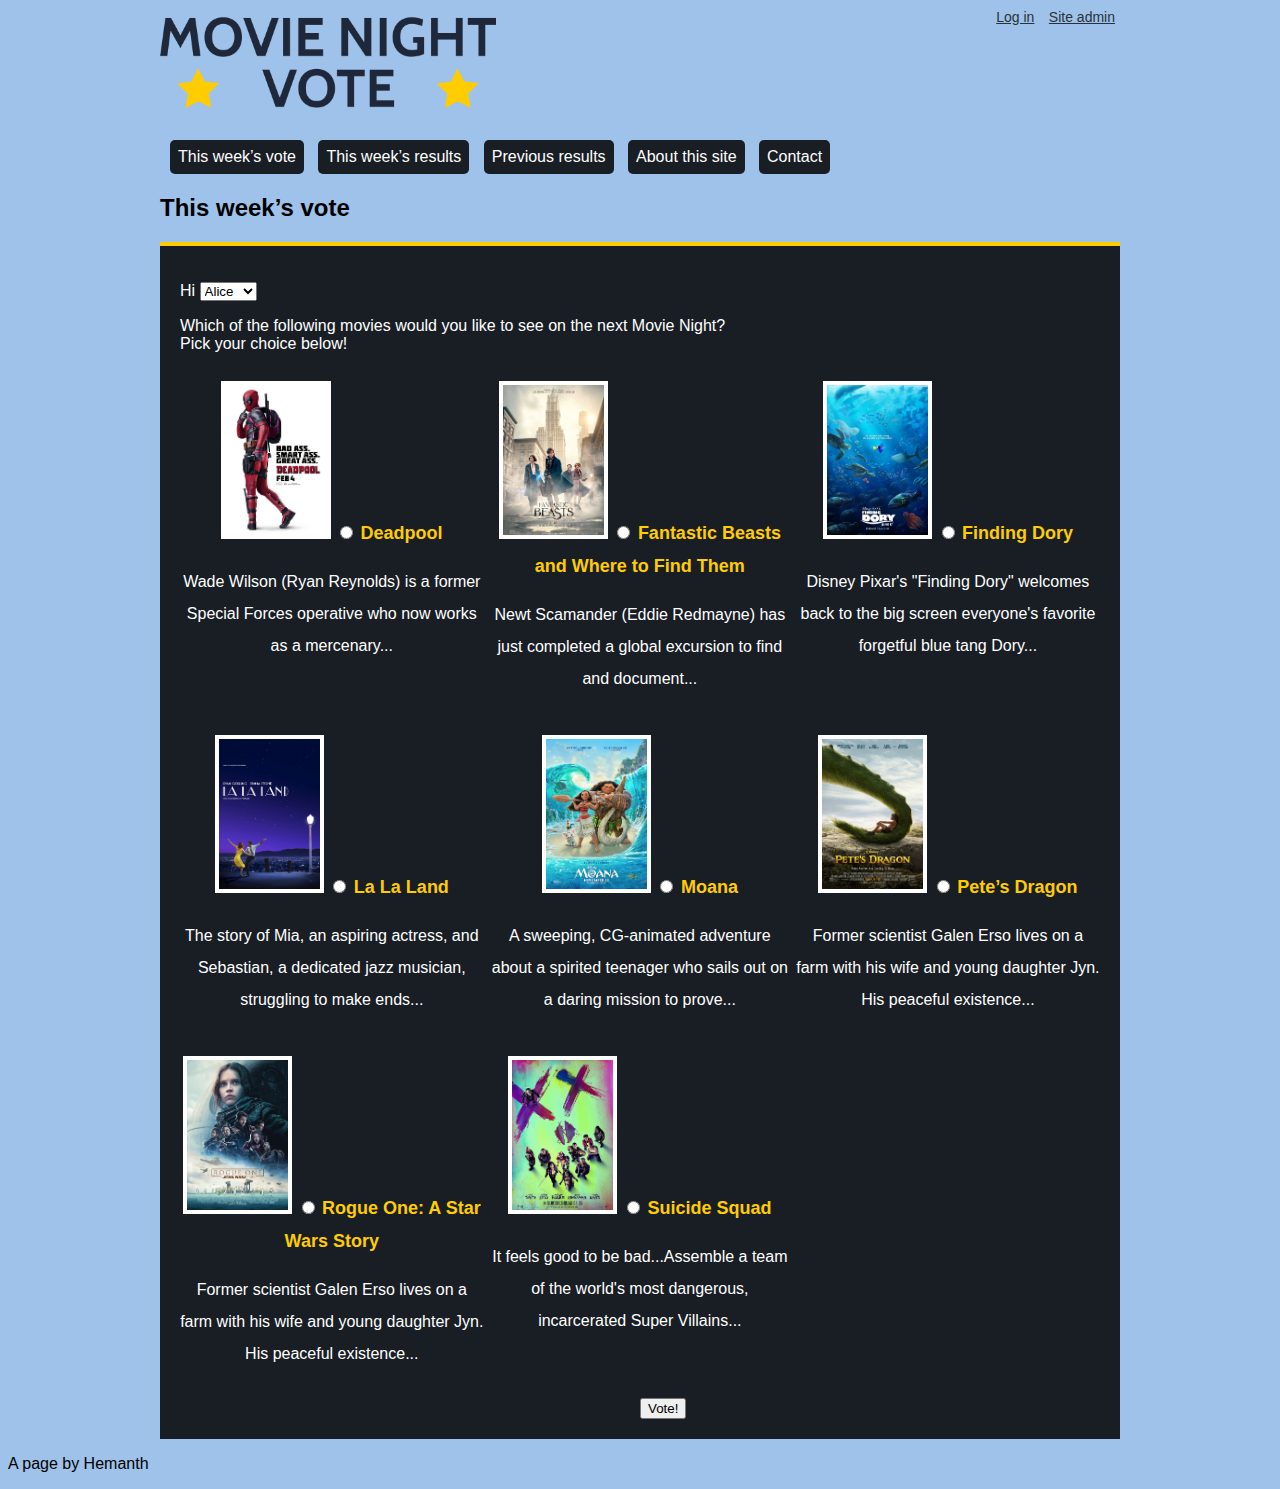
<file: academyhtml/movie-mixer/index.html>
<!DOCTYPE html>

<html lang="en">

<!--Header Start-->
<head>
  <meta charset="utf-8">
  <title>Movie Mixer</title>
  <link rel="stylesheet" type="text/css" href="css/style.css">

</head>
<!-- HEADER End -->


<!-- Body Start -->
<body>
  <div id="wrapper">
    <div class="user-info">
        <a href="#">Log in</a>
        <a href="#">Site admin</a>
    </div>
     <header>
      <img src="images/logo.png" alt="Logo of the page" id="logo">
      <nav>



        <ul>
          <li><a href="#">This week’s vote</a></li>
          <li><a href="#">This week’s results</a></li>
          <li><a href="#">Previous results</a></li>
          <li><a href="#">About this site</a></li>
          <li><a href="#">Contact</a></li>
        </ul>
      </nav>
    </header>
    <!-- HEADER end -->

    <!-- MAIN CONTENT start -->
    <div class = "content">
        <h2>This week’s vote</h2>

        <div id="form-wrapper">
            <form method="POST" action="results.html">
            <p>Hi
              <select name="name">
                <option value="1">Alice</option>
                <option value="2">Bob</option>
                <option value="3">Claire</option>
              </select>
            </p>

            <p>Which of the following movies would you like to see on the next Movie Night? <br>Pick your choice below!</p>

            <div class="movie">
                <label for"vote_1">
                  <img src="images/deadpool.jpg" alt="Poster of Deadpool Movie">
                  <input type="radio" id="vote_1" value="1" name="vote">
                  <span>Deadpool</span>
                </label>
                <p>Wade Wilson (Ryan Reynolds) is a former Special Forces operative who now works as a mercenary...</p>
            </div>

            <div class = "movie">
                <label for"vote_2">
                  <img src="images/fantastic-beasts.jpg" alt="Poster of Fantastic Beasts Movie">
                  <input type="radio" id="vote_2" value="2" name="vote">
                  <span>Fantastic Beasts and Where to Find Them</span>
                </label>
                <p>Newt Scamander (Eddie Redmayne) has just completed a global excursion to find and document...</p>
            </div>

            <div class="movie">
              <label for"vote_3">
                <img src="images/finding-dory.jpg" alt="Poster of Finding Dory Movie">
                <input type="radio" id="vote_3" value="3" name="vote">
                <span>Finding Dory</span>
              </label>
              <p>Disney Pixar's "Finding Dory" welcomes back to the big screen everyone's favorite forgetful blue tang Dory...</p>
            </div>

            <div class="movie">
                <label for"vote_4">
                  <img src="images/la-la-land.jpg" alt="Poster of La La Land Movie">
                  <input type="radio" id="vote_4" value="4" name="vote">
                  <span>La La Land</span>
                </label>
                <p>The story of Mia, an aspiring actress, and Sebastian, a dedicated jazz musician, struggling to make ends...</p>
            </div>

            <div class="movie">
                <label for"vote_5">
                  <img src="images/moana.jpg" alt="Poster of Moana Movie">
                  <input type="radio" id="vote_5" value="5" name="vote">
                  <span>Moana</span>
                </label>
                <p>A sweeping, CG-animated adventure about a spirited teenager who sails out on a daring mission to prove...</p>
            </div>

            <div class="movie">
                <label for"vote_6">
                  <img src="images/petes-dragon.jpg" alt="Poster of Pete's Dragon Movie">
                  <input type="radio" id="vote_6" value="6" name="vote">
                  <span>Pete’s Dragon</span>
                </label>
                <p>Former scientist Galen Erso lives on a farm with his wife and young daughter Jyn. His peaceful existence...</p>
            </div>

            <div class="movie">
                <label for"vote_7">
                  <img src="images/rogue-one.jpg" alt="Poster of Rogue One Movie">
                  <input type="radio" id="vote_7" value="7" name="vote">
                  <span>Rogue One: A Star Wars Story</span>
                </label>
                <p>Former scientist Galen Erso lives on a farm with his wife and young daughter Jyn. His peaceful existence...</p>
            </div>

            <div class="movie">
                <label for"vote_8">
                  <img src="images/suicide-squad.jpg" alt="Poster of Suicide Squad Movie">
                  <input type="radio" id="vote_8" value="8" name="vote">
                  <span>Suicide Squad</span>
                </label>
                <p>It feels good to be bad...Assemble a team of the world's most dangerous, incarcerated Super Villains...</p>
            </div>

            <input type="submit" value="Vote!" id="vote_button">
          </form>
      </div>
    </div>
  <!-- MAIN CONTENT end -->
  </div>

  <!--Footer Tag Start-->
  <footer>
    <p>A page by Hemanth</p>
  </footer>
  <!--Footer Tag End-->
</body>
<!--Body tag End-->
<script type="text/javascript" src="https://ajax.googleapis.com/ajax/libs/jquery/3.3.1/jquery.min.js"></script>
<script src="js/script.js"></script>

</html> <!--End of html-->
</file>
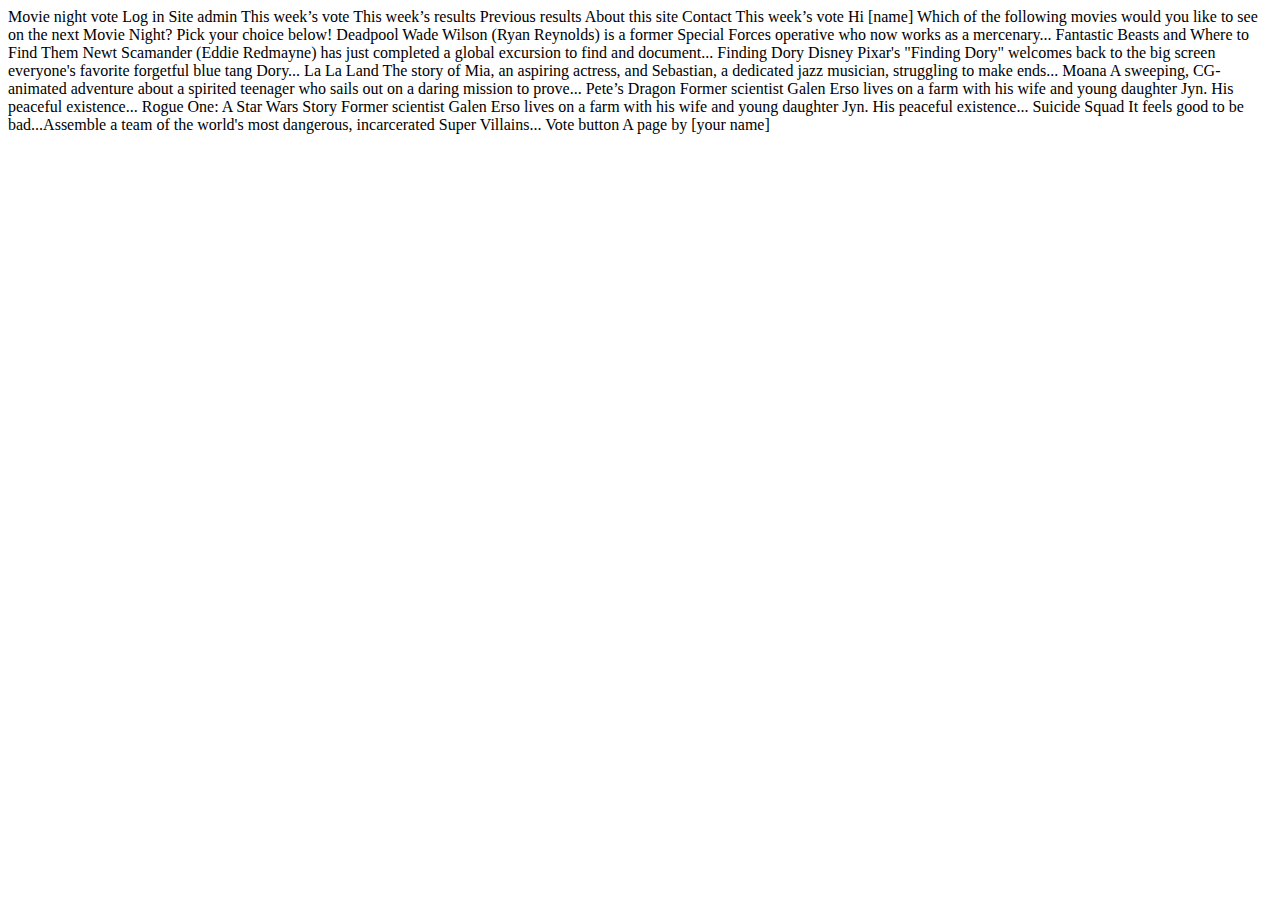
<file: academyhtml/movie-night-vote_help/movie-night-vote_1_HTML_help/index.html>
<!DOCTYPE html>

<html lang="en">

<head>
  <meta charset="utf-8">
  <title></title>
</head>

<body>
  <!-- HEADER start -->
  Movie night vote

  Log in
  Site admin

  This week’s vote
  This week’s results
  Previous results
  About this site
  Contact
  <!-- HEADER end -->

  <!-- MAIN CONTENT start -->
  This week’s vote

  Hi [name]

  Which of the following movies would you like to see on the next Movie Night? Pick your choice below!

  Deadpool
  Wade Wilson (Ryan Reynolds) is a former Special Forces operative who now works as a mercenary...

  Fantastic Beasts and Where to Find Them
  Newt Scamander (Eddie Redmayne) has just completed a global excursion to find and document...

  Finding Dory
  Disney Pixar's "Finding Dory" welcomes back to the big screen everyone's favorite forgetful blue tang Dory...

  La La Land
  The story of Mia, an aspiring actress, and Sebastian, a dedicated jazz musician, struggling to make ends...

  Moana
  A sweeping, CG-animated adventure about a spirited teenager who sails out on a daring mission to prove...

  Pete’s Dragon
  Former scientist Galen Erso lives on a farm with his wife and young daughter Jyn. His peaceful existence...

  Rogue One: A Star Wars Story
  Former scientist Galen Erso lives on a farm with his wife and young daughter Jyn. His peaceful existence...

  Suicide Squad
  It feels good to be bad...Assemble a team of the world's most dangerous, incarcerated Super Villains...

  Vote button
  <!-- MAIN CONTENT end -->

  A page by [your name]

</body>

</html>
</file>
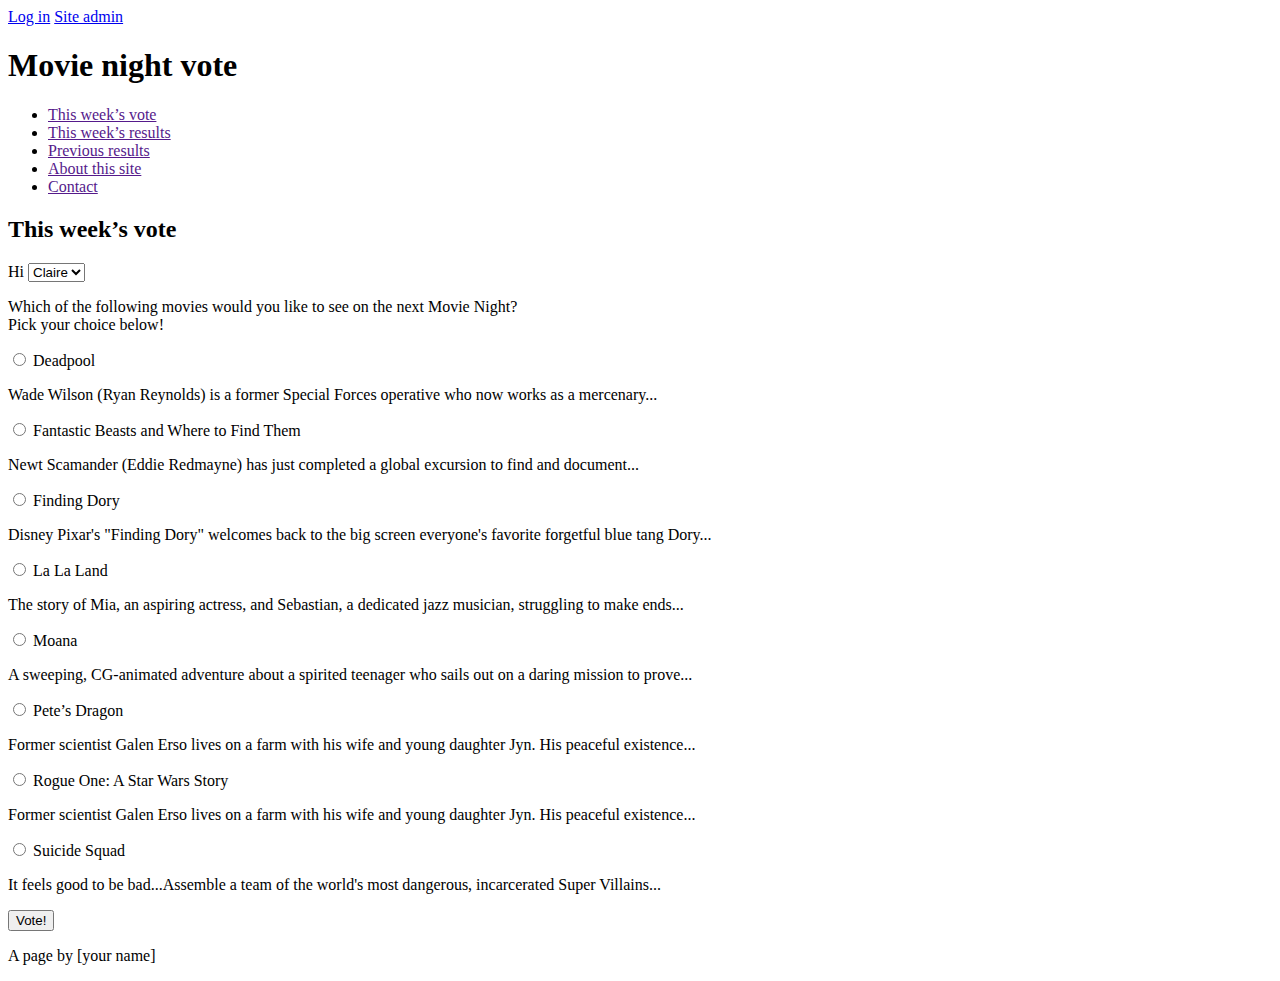
<file: academyhtml/movie-night-vote_help/movie-night-vote_1_HTML_help/exercise-step-3-4.html>
<!DOCTYPE html>

<html lang="en">

<head>
  <meta charset="utf-8">
  <title>Movie night vote</title>
</head>

<body>
  <header>
    <a href="login.html">Log in</a>
    <a href="admin.html">Site admin</a>

    <h1>Movie night vote</h1>

    <nav>
      <ul>
        <li><a href="">This week’s vote</a></li>
        <li><a href="">This week’s results</a></li>
        <li><a href="">Previous results</a></li>
        <li><a href="">About this site</a></li>
        <li><a href="">Contact</a></li>
      </ul>
    </nav>
  </header>

  <div class="content">
    <h2>This week’s vote</h2>

    <form method="POST" action="results.html">
      <p>
        Hi
        <select name="name">
          <option value="1">Alice</option>
          <option value="2">Bob</option>
          <option value="3" selected>Claire</option>
        </select>
      </p>

      <p>Which of the following movies would you like to see on the next Movie Night?<br>Pick your choice below!</p>

      <div class="movie">
        <label for="vote_1">
          <input type="radio" id="vote_1" value="1" name="vote">
          <span>Deadpool</span>
        </label>
        <p>Wade Wilson (Ryan Reynolds) is a former Special Forces operative who now works as a mercenary...</p>
      </div>

      <div class="movie">
        <label for="vote_2">
          <input type="radio" id="vote_2" value="2" name="vote">
          <span>Fantastic Beasts and Where to Find Them</span>
        </label>
        <p>Newt Scamander (Eddie Redmayne) has just completed a global excursion to find and document...</p>
      </div>

      <div class="movie">
        <label for="vote_3">
          <input type="radio" id="vote_3" value="3" name="vote">
          <span>Finding Dory</span>
        </label>
        <p>Disney Pixar's "Finding Dory" welcomes back to the big screen everyone's favorite forgetful blue tang Dory...</p>
      </div>

      <div class="movie">
        <label for="vote_4">
          <input type="radio" id="vote_4" value="4" name="vote">
          <span>La La Land</span>
        </label>
        <p>The story of Mia, an aspiring actress, and Sebastian, a dedicated jazz musician, struggling to make ends...</p>
      </div>

      <div class="movie">
        <label for="vote_5">
          <input type="radio" id="vote_5" value="5" name="vote">
          <span>Moana</span>
        </label>
        <p>A sweeping, CG-animated adventure about a spirited teenager who sails out on a daring mission to prove...</p>
      </div>

      <div class="movie">
        <label for="vote_6">
          <input type="radio" id="vote_6" value="6" name="vote">
          <span>Pete’s Dragon</span>
        </label>
        <p>Former scientist Galen Erso lives on a farm with his wife and young daughter Jyn. His peaceful existence...</p>
      </div>

      <div class="movie">
        <label for="vote_7">
          <input type="radio" id="vote_7" value="7" name="vote">
          <span>Rogue One: A Star Wars Story</span>
        </label>
        <p>Former scientist Galen Erso lives on a farm with his wife and young daughter Jyn. His peaceful existence...</p>
      </div>

      <div class="movie">
        <label for="vote_8">
          <input type="radio" id="vote_8" value="8" name="vote">
          <span>Suicide Squad</span>
        </label>
        <p>It feels good to be bad...Assemble a team of the world's most dangerous, incarcerated Super Villains...</p>
      </div>

     <input type="submit" value="Vote!" id="vote_button">

    </form>
  </div>

  <footer>
    <p>A page by [your name]</p>
  <footer>

</body>

</html>
</file>
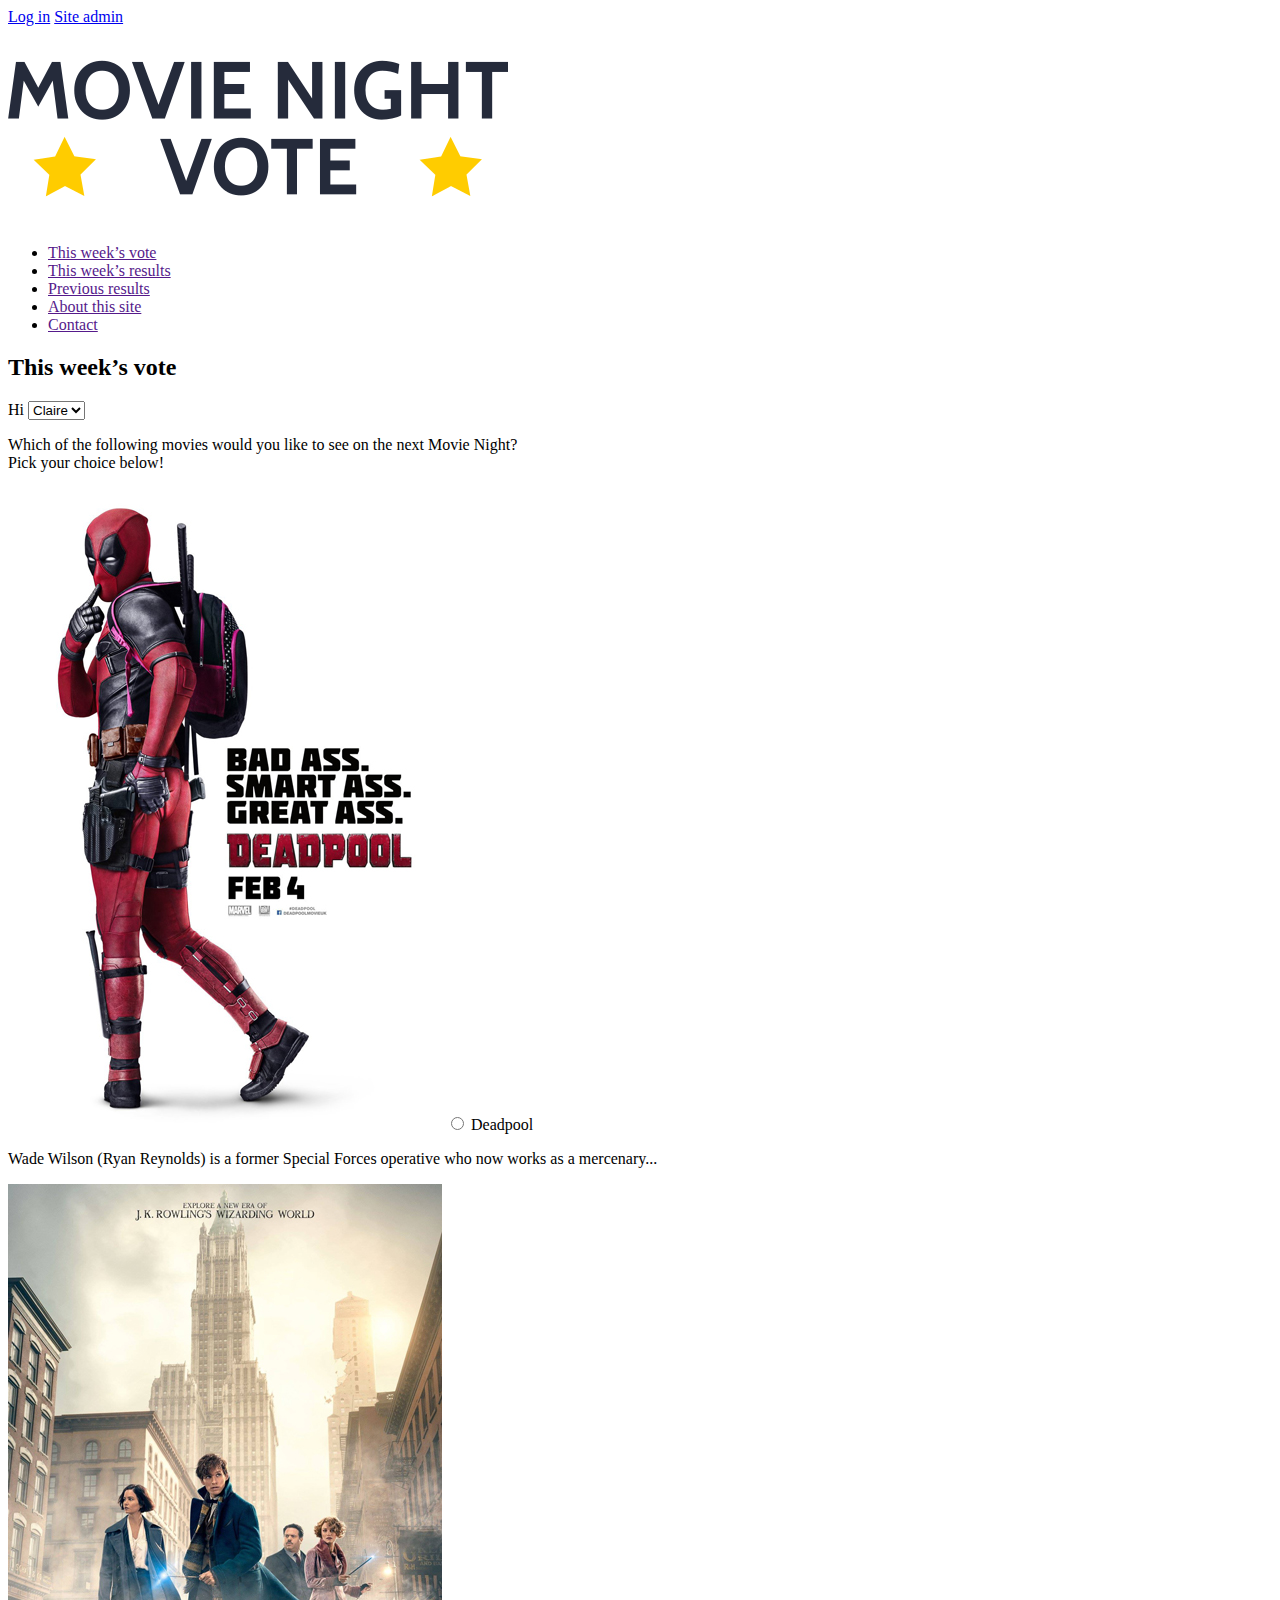
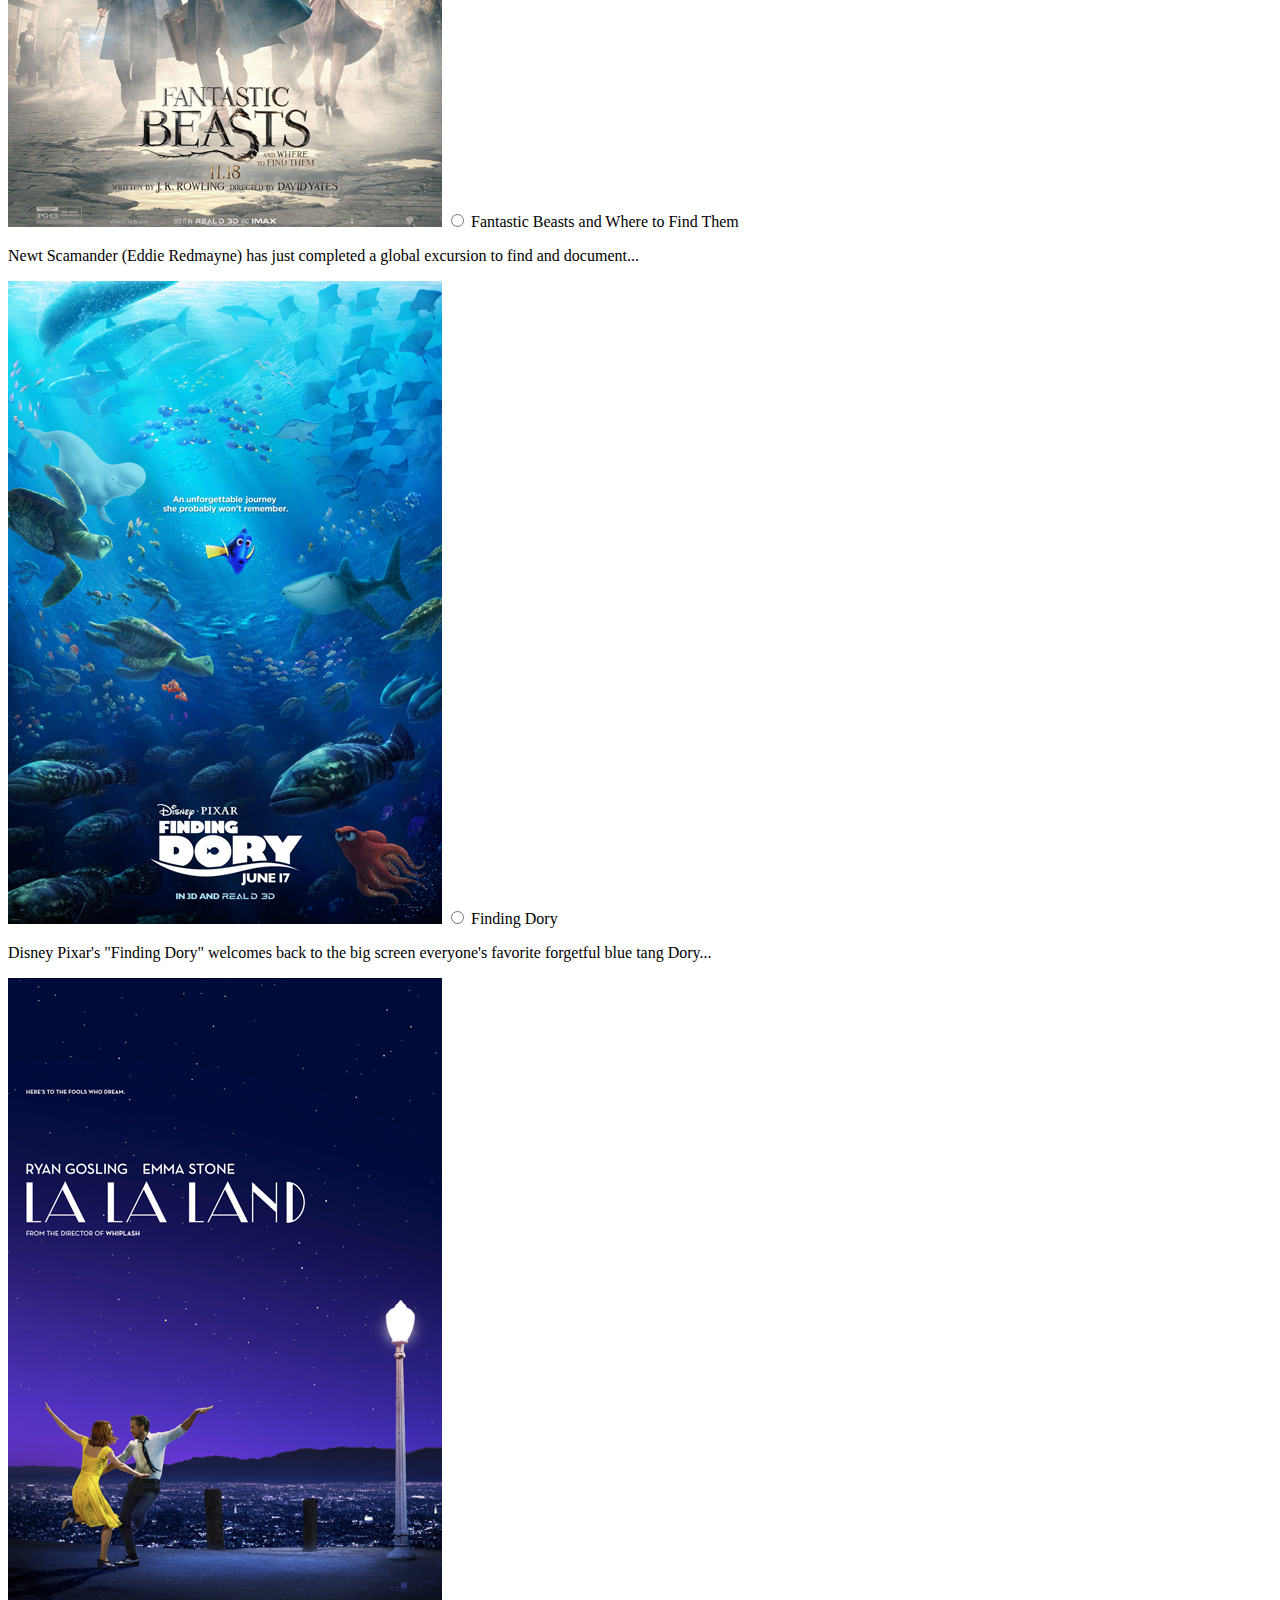
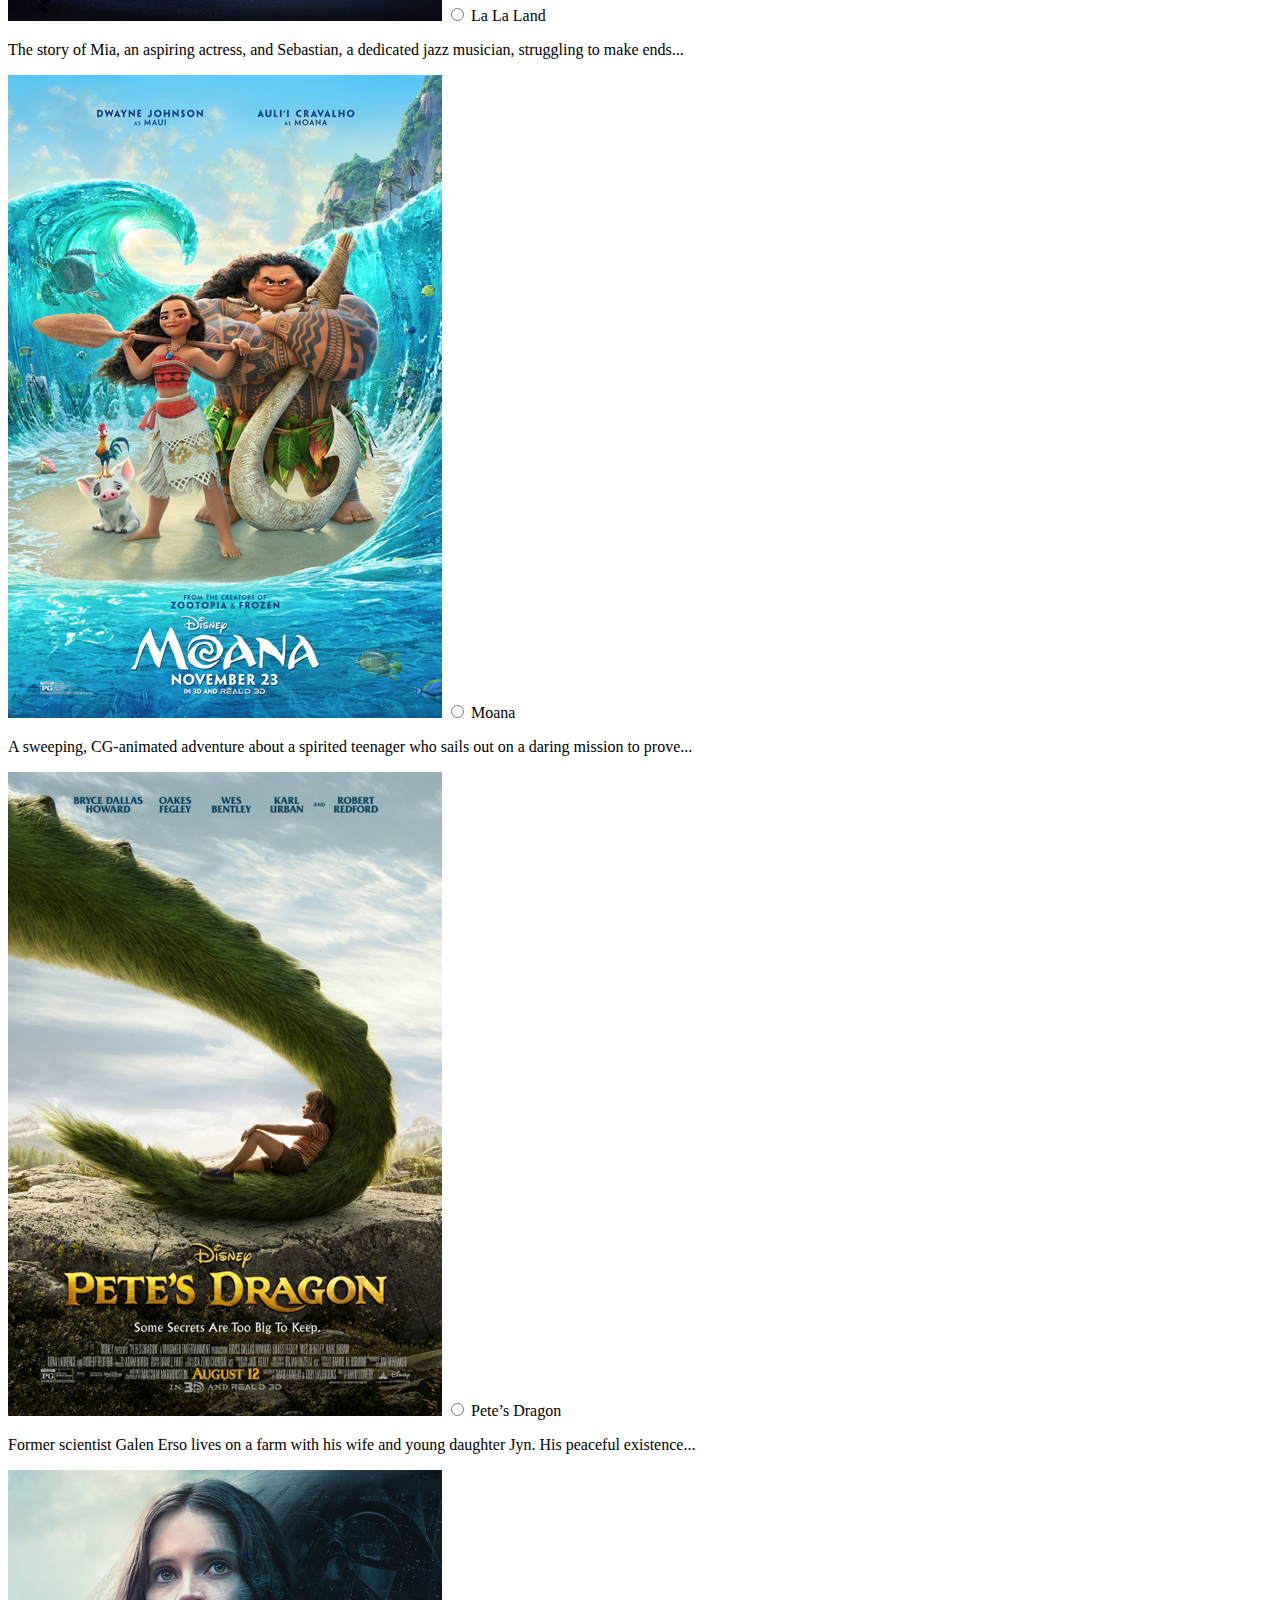
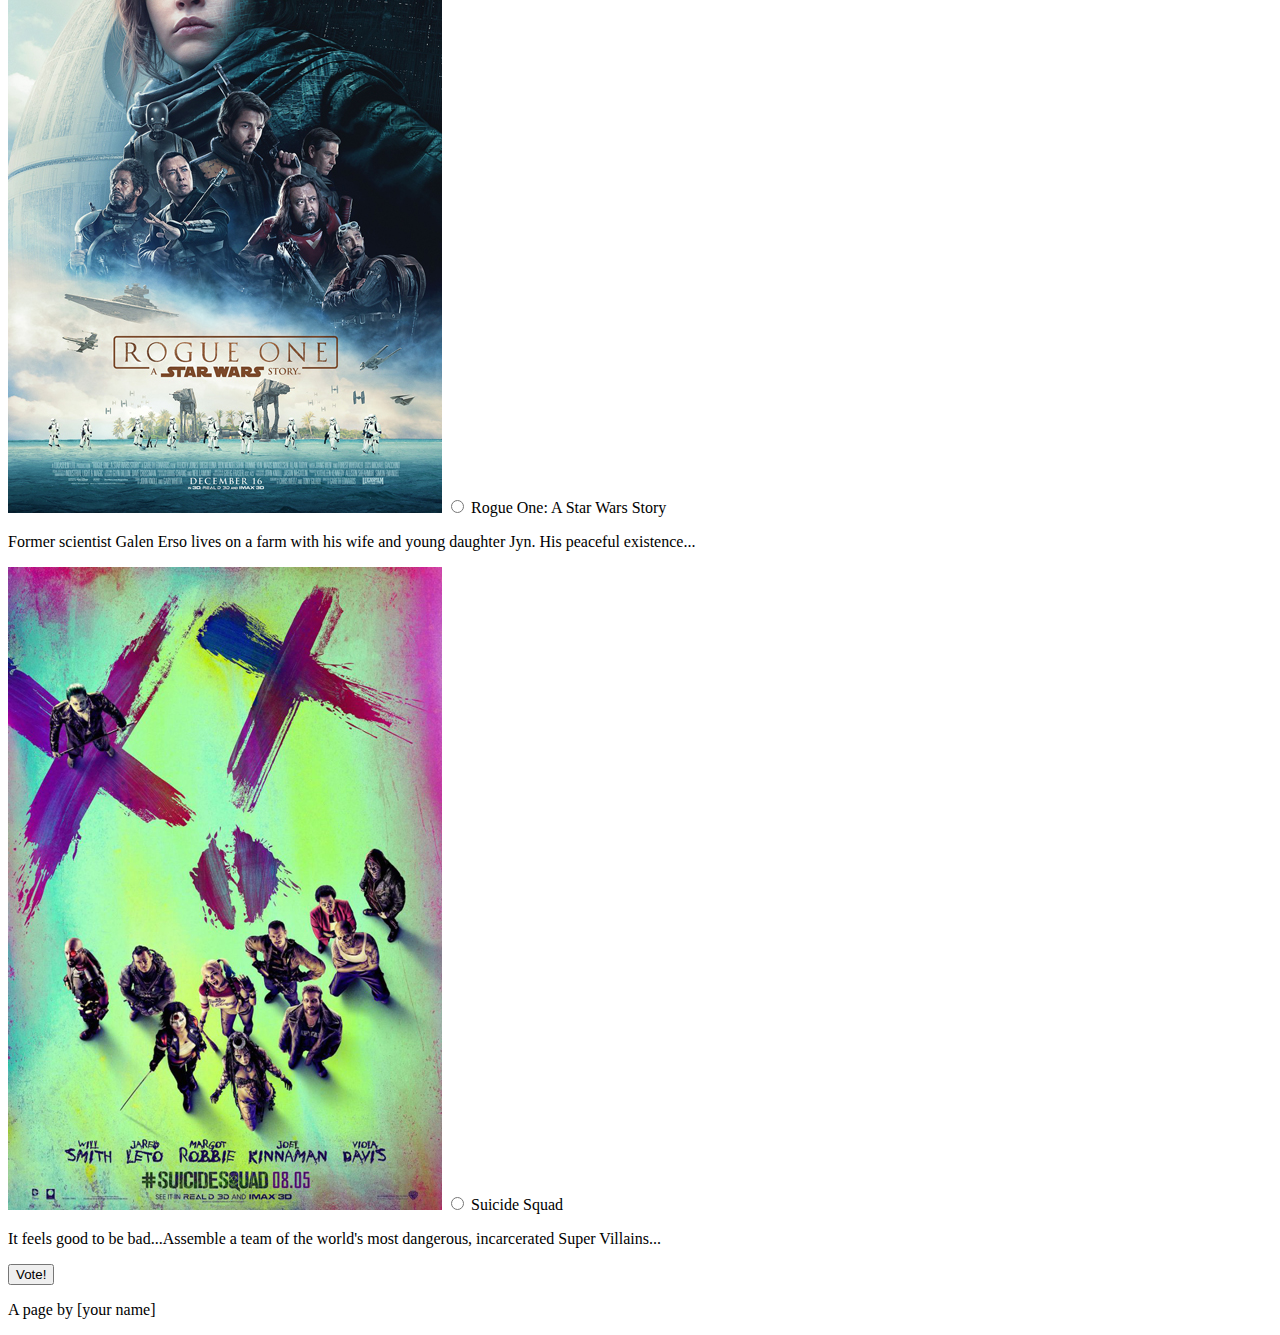
<file: academyhtml/movie-night-vote_help/movie-night-vote_1_HTML_help/exercise-step-5.html>
<!DOCTYPE html>

<html lang="en">

<head>
  <meta charset="utf-8">
  <title>Movie night vote</title>
</head>

<body>
  <header>
    <a href="login.html">Log in</a>
    <a href="admin.html">Site admin</a>

    <h1><img src="images/logo.png" alt="Movie night vote"></h1>

    <nav>
      <ul>
        <li><a href="">This week’s vote</a></li>
        <li><a href="">This week’s results</a></li>
        <li><a href="">Previous results</a></li>
        <li><a href="">About this site</a></li>
        <li><a href="">Contact</a></li>
      </ul>
    </nav>
  </header>

  <div class="content">
    <h2>This week’s vote</h2>

    <form method="POST" action="results.html">
      <p>
        Hi
        <select name="name">
          <option value="1">Alice</option>
          <option value="2">Bob</option>
          <option value="3" selected>Claire</option>
        </select>
      </p>

      <p>Which of the following movies would you like to see on the next Movie Night?<br>Pick your choice below!</p>

      <div class="movie">
        <label for="vote_1">
          <img src="images/deadpool.jpg" alt="Deadpool movie poster">
          <input type="radio" id="vote_1" value="1" name="vote">
          <span>Deadpool</span>
        </label>
        <p>Wade Wilson (Ryan Reynolds) is a former Special Forces operative who now works as a mercenary...</p>
      </div>

      <div class="movie">
        <label for="vote_2">
          <img src="images/fantastic-beasts.jpg" alt="Fantastic Beasts and Where to Find Them movie poster">
          <input type="radio" id="vote_2" value="2" name="vote">
          <span>Fantastic Beasts and Where to Find Them</span>
        </label>
        <p>Newt Scamander (Eddie Redmayne) has just completed a global excursion to find and document...</p>
      </div>

      <div class="movie">
        <label for="vote_3">
          <img src="images/finding-dory.jpg" alt="Finding Dory movie poster">
          <input type="radio" id="vote_3" value="3" name="vote">
          <span>Finding Dory</span>
        </label>
        <p>Disney Pixar's "Finding Dory" welcomes back to the big screen everyone's favorite forgetful blue tang Dory...</p>
      </div>

      <div class="movie">
        <label for="vote_4">
          <img src="images/la-la-land.jpg" alt="La La Land movie poster">
          <input type="radio" id="vote_4" value="4" name="vote">
          <span>La La Land</span>
        </label>
        <p>The story of Mia, an aspiring actress, and Sebastian, a dedicated jazz musician, struggling to make ends...</p>
      </div>

      <div class="movie">
        <label for="vote_5">
          <img src="images/moana.jpg" alt="Moana movie poster">
          <input type="radio" id="vote_5" value="5" name="vote">
          <span>Moana</span>
        </label>
        <p>A sweeping, CG-animated adventure about a spirited teenager who sails out on a daring mission to prove...</p>
      </div>

      <div class="movie">
        <label for="vote_6">
          <img src="images/petes-dragon.jpg" alt="Pete’s Dragon movie poster">
          <input type="radio" id="vote_6" value="6" name="vote">
          <span>Pete’s Dragon</span>
        </label>
        <p>Former scientist Galen Erso lives on a farm with his wife and young daughter Jyn. His peaceful existence...</p>
      </div>

      <div class="movie">
        <label for="vote_7">
          <img src="images/rogue-one.jpg" alt="Rogue One movie poster">
          <input type="radio" id="vote_7" value="7" name="vote">
          <span>Rogue One: A Star Wars Story</span>
        </label>
        <p>Former scientist Galen Erso lives on a farm with his wife and young daughter Jyn. His peaceful existence...</p>
      </div>

      <div class="movie">
        <label for="vote_8">
          <img src="images/suicide-squad.jpg" alt=">Suicide Squad movie poster">
          <input type="radio" id="vote_8" value="8" name="vote">
          <span>Suicide Squad</span>
        </label>
        <p>It feels good to be bad...Assemble a team of the world's most dangerous, incarcerated Super Villains...</p>
      </div>

     <input type="submit" value="Vote!" id="vote_button">

    </form>
  </div>

  <footer>
    <p>A page by [your name]</p>
  <footer>

</body>

</html>
</file>
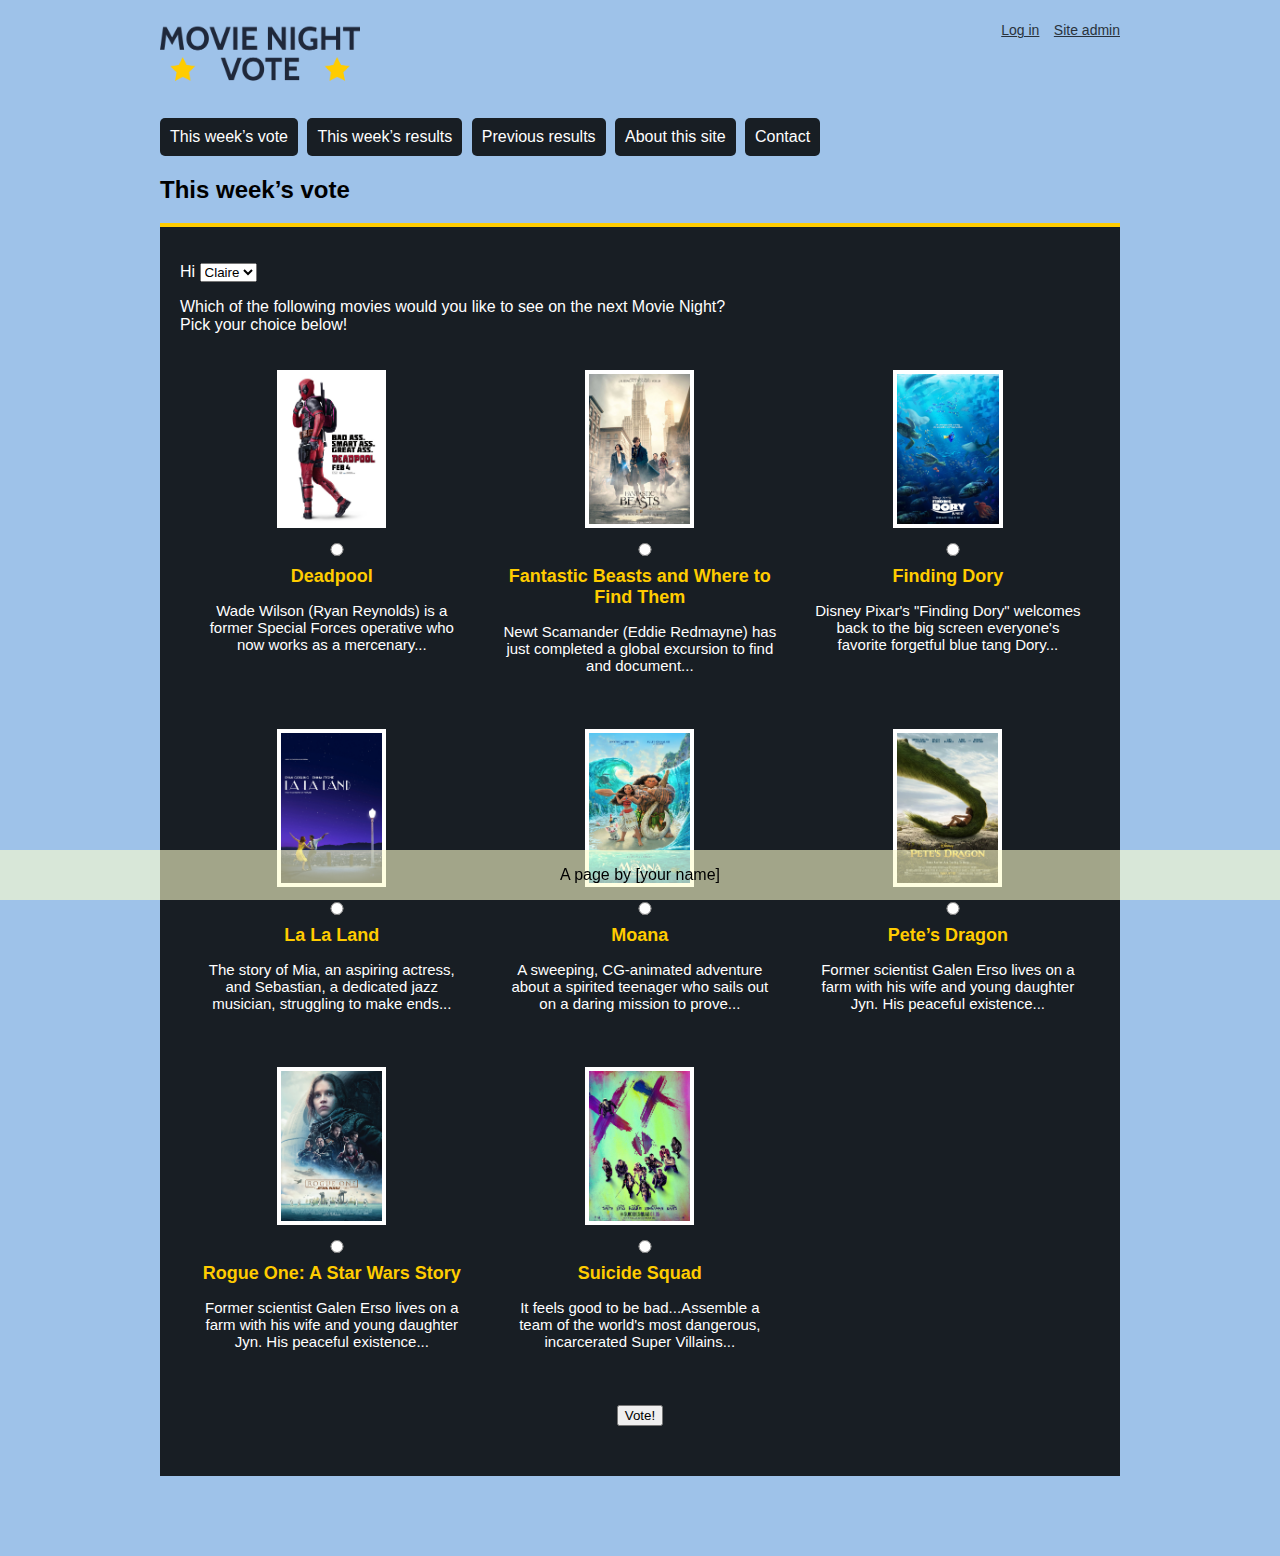
<file: academyhtml/movie-night-vote_help/movie-night-vote_2_CSS_help/exercise-css-help.html>
<!DOCTYPE html>

<html lang="en">

<head>
  <meta charset="utf-8">
  <title>Movie night vote</title>
  <link type="text/css" href="css/style.css" rel="stylesheet">
</head>

<body>
  <div id="wrapper">
    <header>

      <div class="user-info">
        <a href="login.html">Log in</a>
        <a href="admin.html">Site admin</a>
      </div>

      <h1><img src="images/logo.png" alt="Movie night vote"></h1>

      <nav>
        <ul>
          <li><a href="">This week’s vote</a></li>
          <li><a href="">This week’s results</a></li>
          <li><a href="">Previous results</a></li>
          <li><a href="">About this site</a></li>
          <li><a href="">Contact</a></li>
        </ul>
      </nav>
    </header>

    <div class="content">
      <h2>This week’s vote</h2>

      <div id="form-wrapper">
        <form method="POST" action="results.html">
          <p>
            Hi
            <select name="name">
              <option value="1">Alice</option>
              <option value="2">Bob</option>
              <option value="3" selected>Claire</option>
            </select>
          </p>

          <p>Which of the following movies would you like to see on the next Movie Night?<br>Pick your choice below!</p>

          <div class="movie">
            <label for="vote_1">
              <img src="images/deadpool.jpg" alt="Deadpool movie poster">
              <input type="radio" id="vote_1" value="1" name="vote">
              <span>Deadpool</span>
            </label>
            <p>Wade Wilson (Ryan Reynolds) is a former Special Forces operative who now works as a mercenary...</p>
          </div>

          <div class="movie">
            <label for="vote_2">
              <img src="images/fantastic-beasts.jpg" alt="Fantastic Beasts and Where to Find Them movie poster">
              <input type="radio" id="vote_2" value="2" name="vote">
              <span>Fantastic Beasts and Where to Find Them</span>
            </label>
            <p>Newt Scamander (Eddie Redmayne) has just completed a global excursion to find and document...</p>
          </div>

          <div class="movie">
            <label for="vote_3">
              <img src="images/finding-dory.jpg" alt="Finding Dory movie poster">
              <input type="radio" id="vote_3" value="3" name="vote">
              <span>Finding Dory</span>
            </label>
            <p>Disney Pixar's "Finding Dory" welcomes back to the big screen everyone's favorite forgetful blue tang Dory...</p>
          </div>

          <div class="movie">
            <label for="vote_4">
              <img src="images/la-la-land.jpg" alt="La La Land movie poster">
              <input type="radio" id="vote_4" value="4" name="vote">
              <span>La La Land</span>
            </label>
            <p>The story of Mia, an aspiring actress, and Sebastian, a dedicated jazz musician, struggling to make ends...</p>
          </div>

          <div class="movie">
            <label for="vote_5">
              <img src="images/moana.jpg" alt="Moana movie poster">
              <input type="radio" id="vote_5" value="5" name="vote">
              <span>Moana</span>
            </label>
            <p>A sweeping, CG-animated adventure about a spirited teenager who sails out on a daring mission to prove...</p>
          </div>

          <div class="movie">
            <label for="vote_6">
              <img src="images/petes-dragon.jpg" alt="Pete’s Dragon movie poster">
              <input type="radio" id="vote_6" value="6" name="vote">
              <span>Pete’s Dragon</span>
            </label>
            <p>Former scientist Galen Erso lives on a farm with his wife and young daughter Jyn. His peaceful existence...</p>
          </div>

          <div class="movie">
            <label for="vote_7">
              <img src="images/rogue-one.jpg" alt="Rogue One movie poster">
              <input type="radio" id="vote_7" value="7" name="vote">
              <span>Rogue One: A Star Wars Story</span>
            </label>
            <p>Former scientist Galen Erso lives on a farm with his wife and young daughter Jyn. His peaceful existence...</p>
          </div>

          <div class="movie">
            <label for="vote_8">
              <img src="images/suicide-squad.jpg" alt=">Suicide Squad movie poster">
              <input type="radio" id="vote_8" value="8" name="vote">
              <span>Suicide Squad</span>
            </label>
            <p>It feels good to be bad...Assemble a team of the world's most dangerous, incarcerated Super Villains...</p>
          </div>

         <input type="submit" value="Vote!" id="vote_button">

        </form>
      </div>
    </div>

  </div>

  <footer>
    <p>A page by [your name]</p>
  <footer>

</body>

</html>
</file>
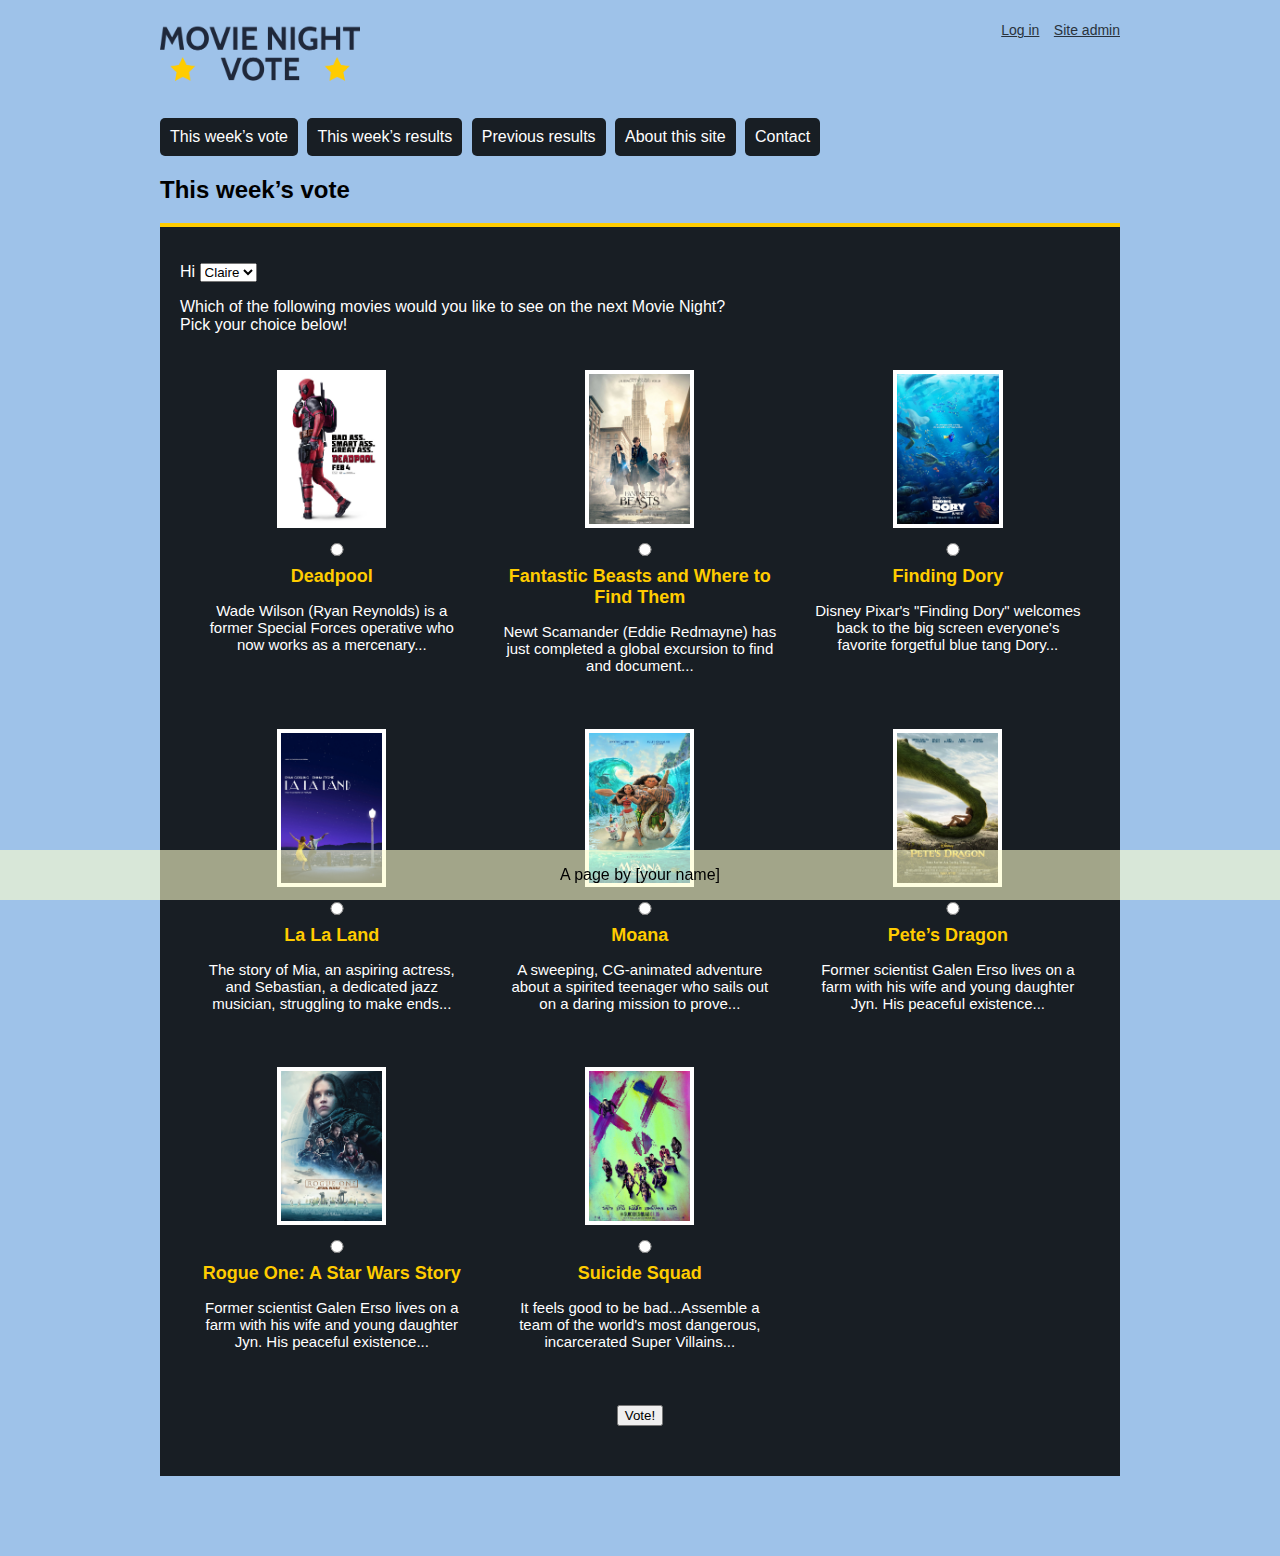
<file: academyhtml/movie-night-vote_help/movie-night-vote_3_JS_help/exercise-js-help.html>
<!DOCTYPE html>

<html lang="en">

<head>
  <meta charset="utf-8">
  <title>Movie night vote</title>
  <link type="text/css" href="css/style.css" rel="stylesheet">
</head>

<body>
  <div id="wrapper">
    <header>

      <div class="user-info">
        <a href="login.html">Log in</a>
        <a href="admin.html">Site admin</a>
      </div>

      <h1><img src="images/logo.png" alt="Movie night vote"></h1>

      <nav>
        <ul>
          <li><a href="">This week’s vote</a></li>
          <li><a href="">This week’s results</a></li>
          <li><a href="">Previous results</a></li>
          <li><a href="">About this site</a></li>
          <li><a href="">Contact</a></li>
        </ul>
      </nav>
    </header>

    <div class="content">
      <h2>This week’s vote</h2>

      <div id="form-wrapper">
        <form method="POST" action="results.html">
          <p>
            Hi
            <select name="name">
              <option value="1">Alice</option>
              <option value="2">Bob</option>
              <option value="3" selected>Claire</option>
            </select>
          </p>

          <p>Which of the following movies would you like to see on the next Movie Night?<br>Pick your choice below!</p>

          <div class="movie">
            <label for="vote_1" class="poster">
              <img src="images/deadpool.jpg" alt="Deadpool movie poster">
              <input type="radio" id="vote_1" value="1" name="vote">
              <span>Deadpool</span>
            </label>
            <p>Wade Wilson (Ryan Reynolds) is a former Special Forces operative who now works as a mercenary...</p>
          </div>

          <div class="movie">
            <label for="vote_2" class="poster">
              <img src="images/fantastic-beasts.jpg" alt="Fantastic Beasts and Where to Find Them movie poster">
              <input type="radio" id="vote_2" value="2" name="vote">
              <span>Fantastic Beasts and Where to Find Them</span>
            </label>
            <p>Newt Scamander (Eddie Redmayne) has just completed a global excursion to find and document...</p>
          </div>

          <div class="movie">
            <label for="vote_3" class="poster">
              <img src="images/finding-dory.jpg" alt="Finding Dory movie poster">
              <input type="radio" id="vote_3" value="3" name="vote">
              <span>Finding Dory</span>
            </label>
            <p>Disney Pixar's "Finding Dory" welcomes back to the big screen everyone's favorite forgetful blue tang Dory...</p>
          </div>

          <div class="movie">
            <label for="vote_4" class="poster">
              <img src="images/la-la-land.jpg" alt="La La Land movie poster">
              <input type="radio" id="vote_4" value="4" name="vote">
              <span>La La Land</span>
            </label>
            <p>The story of Mia, an aspiring actress, and Sebastian, a dedicated jazz musician, struggling to make ends...</p>
          </div>

          <div class="movie">
            <label for="vote_5" class="poster">
              <img src="images/moana.jpg" alt="Moana movie poster">
              <input type="radio" id="vote_5" value="5" name="vote">
              <span>Moana</span>
            </label>
            <p>A sweeping, CG-animated adventure about a spirited teenager who sails out on a daring mission to prove...</p>
          </div>

          <div class="movie">
            <label for="vote_6" class="poster">
              <img src="images/petes-dragon.jpg" alt="Pete’s Dragon movie poster">
              <input type="radio" id="vote_6" value="6" name="vote">
              <span>Pete’s Dragon</span>
            </label>
            <p>Former scientist Galen Erso lives on a farm with his wife and young daughter Jyn. His peaceful existence...</p>
          </div>

          <div class="movie">
            <label for="vote_7" class="poster">
              <img src="images/rogue-one.jpg" alt="Rogue One movie poster">
              <input type="radio" id="vote_7" value="7" name="vote">
              <span>Rogue One: A Star Wars Story</span>
            </label>
            <p>Former scientist Galen Erso lives on a farm with his wife and young daughter Jyn. His peaceful existence...</p>
          </div>

          <div class="movie">
            <label for="vote_8" class="poster">
              <img src="images/suicide-squad.jpg" alt=">Suicide Squad movie poster">
              <input type="radio" id="vote_8" value="8" name="vote">
              <span>Suicide Squad</span>
            </label>
            <p>It feels good to be bad...Assemble a team of the world's most dangerous, incarcerated Super Villains...</p>
          </div>

         <input type="submit" value="Vote!" id="vote_button">

        </form>
      </div>
    </div>

  </div>

  <footer>
    <p>A page by [your name]</p>
  <footer>

  <script src="https://code.jquery.com/jquery-3.2.1.js"
  integrity="sha256-DZAnKJ/6XZ9si04Hgrsxu/8s717jcIzLy3oi35EouyE=" crossorigin="anonymous"></script>
  <script src="js/script.js" type="text/javascript"></script>
</body>

</html>
</file>
<file: academyhtml/movie-mixer/css/style.css>
body { /* all of the html is nested inside the body tag so rules applied here affect the whole page */
  font-family: Arial, sans-serif;
  background-color: #9EC2E9;
  font-size: : 16px;
  margin: : 0 0 0 0;
}

header ul {
  list-style-type: none;
  padding: 0;
}

header li {
  display: inline-block;
  margin-left: 10px;
}

header li a {
  display: inline-block;
  background-color: #181E24;
  padding: 8px;
  border-radius: 5px;
  color: #ffffff;
  text-decoration: none;
}

header li a:hover {
  color: black;
  background-color: #ffffff;
}

#logo {
  width: 35%;
}

#vote_button { /* example of styling an element by its id */
  cursor: pointer;
}

.small { /* example of styling an element (or multiple elements) by its class */
  font-size: 14px;
}

#wrapper {
  width: 960px;
  margin: 0 auto;
}

.user-info {
  float: right;
}

.user-info a {
  color: #29323c;
  font-size: 14px;
  padding: 5px;
}

.user-info a:hover{
  color: red;
}

#form-wrapper {
  background-color: #181E24;
  border-width: 4px 0 0 0;
  border-style: solid;
  border-color: #FFCC00;
  padding: 20px;
  color: #ffffff
}

.movie {
  line-height: 2em;
  width: 33%;
  display: inline-block;
  box-sizing: border-box;
  margin: 12px 0 12px 0;
  text-align: center;
  vertical-align: top;
}

.movie input {
  display: inline;
  width: auto;
}

.movie span {
  color: #FFCC00;
  font-size: 18px;
  font-weight: bold;
}

.movie img {
  height: 150px;
  border: 4px;
  border-style: solid;
  border-color: #ffffff;
}

#vote_button {
  display: block;
  margin-left: 50%;
}
</file>
<file: academyhtml/movie-night-vote_help/movie-night-vote_2_CSS_help/css/style.css>
body { /* all of the html is nested inside the body tag so rules applied here affect the whole page */
  font-family: Arial, sans-serif;
  background-color: #9ec2e9;
  font-size: 16px;
  margin: 0;
}

#wrapper {
  width: 960px;
  margin: 0 auto;
  margin-bottom: 80px; /* this gets added after we style the footer */
}

/* HEADER */

.user-info {
  float: right;
}

.user-info a {
  color: #29323c;
  font-size: 14px;
  padding-left: 10px;
}

.user-info a:hover {
  color: #000;
}

header img {
  width: 200px;
}

/* NAVIGATION */

nav ul {
  list-style-type: none;
  padding-left: 0;
}

nav li {
  display: inline-block;
}

nav a {
  display: block;
  background-color: #181E24;
  color: #ffffff;
  padding: 10px;
  border-radius: 5px;
  margin-right: 5px;
  text-decoration: none;
}

nav a:hover {
  color: #FFCC00;
}

/* MAIN CONTENT */

#form-wrapper {
  background-color: #181E24;
  border-top: 4px solid #ffcc00;
  padding: 20px;
  color: #ffffff;
}

.movie {
  width: 33%;
  display: inline-block;
  vertical-align: top;
  padding-left: 15px;
  padding-right: 15px;
  box-sizing: border-box;
  margin-top: 20px;
  margin-bottom: 20px;
  text-align: center;
}

.movie img {
  height: 150px;
  border: 4px solid #ffffff;
}

.movie input {
  display: block;
  width: 100%;
  margin-top: 10px;
  margin-bottom: 10px;
}

.movie label {
  color: #FFCC00;
  font-size: 18px;
  font-weight: bold;
}

.movie p {
  font-size: 15px;
}

#vote_button {
  display: block;
  margin-left: auto;
  margin-right: auto;
  margin-top: 20px;
  margin-bottom: 30px;
}

footer {
  /* background-color: #ffffff; */
  text-align: center;
  width: 100%;
  position: fixed;
  bottom: 0;
  background-color: rgba(255, 255, 205, 0.6);
}



/* EXAMPLES */

#vote_button { /* example of styling an element by its id */
  cursor: pointer;
}

.small { /* example of styling an element (or multiple elements) by its class */
  font-size: 14px;
}
</file>
<file: academyhtml/movie-night-vote_help/movie-night-vote_3_JS_help/css/style.css>
body { /* all of the html is nested inside the body tag so rules applied here affect the whole page */
  font-family: Arial, sans-serif;
  background-color: #9ec2e9;
  font-size: 16px;
  margin: 0;
}

#wrapper {
  width: 960px;
  margin: 0 auto;
  margin-bottom: 80px; /* this gets added after we style the footer */
}

/* HEADER */

.user-info {
  float: right;
}

.user-info a {
  color: #29323c;
  font-size: 14px;
  padding-left: 10px;
}

.user-info a:hover {
  color: #000;
}

header img {
  width: 200px;
}

/* NAVIGATION */

nav ul {
  list-style-type: none;
  padding-left: 0;
}

nav li {
  display: inline-block;
}

nav a {
  display: block;
  background-color: #181E24;
  color: #ffffff;
  padding: 10px;
  border-radius: 5px;
  margin-right: 5px;
  text-decoration: none;
}

nav a:hover {
  color: #FFCC00;
}

/* MAIN CONTENT */

#form-wrapper {
  background-color: #181E24;
  border-top: 4px solid #ffcc00;
  padding: 20px;
  color: #ffffff;
}

.movie {
  width: 33%;
  display: inline-block;
  vertical-align: top;
  padding-left: 15px;
  padding-right: 15px;
  box-sizing: border-box;
  margin-top: 20px;
  margin-bottom: 20px;
  text-align: center;
}

.movie img {
  height: 150px;
  border: 4px solid #ffffff;
}

.movie input {
  display: block;
  width: 100%;
  margin-top: 10px;
  margin-bottom: 10px;
}

.movie label {
  color: #FFCC00;
  font-size: 18px;
  font-weight: bold;
}

.movie p {
  font-size: 15px;
}

#vote_button {
  display: block;
  margin-left: auto;
  margin-right: auto;
  margin-top: 20px;
  margin-bottom: 30px;
}

footer {
  /* background-color: #ffffff; */
  text-align: center;
  width: 100%;
  position: fixed;
  bottom: 0;
  background-color: rgba(255, 255, 205, 0.6);
}



/* EXAMPLES */

#vote_button { /* example of styling an element by its id */
  cursor: pointer;
}

.small { /* example of styling an element (or multiple elements) by its class */
  font-size: 14px;
}
</file>
